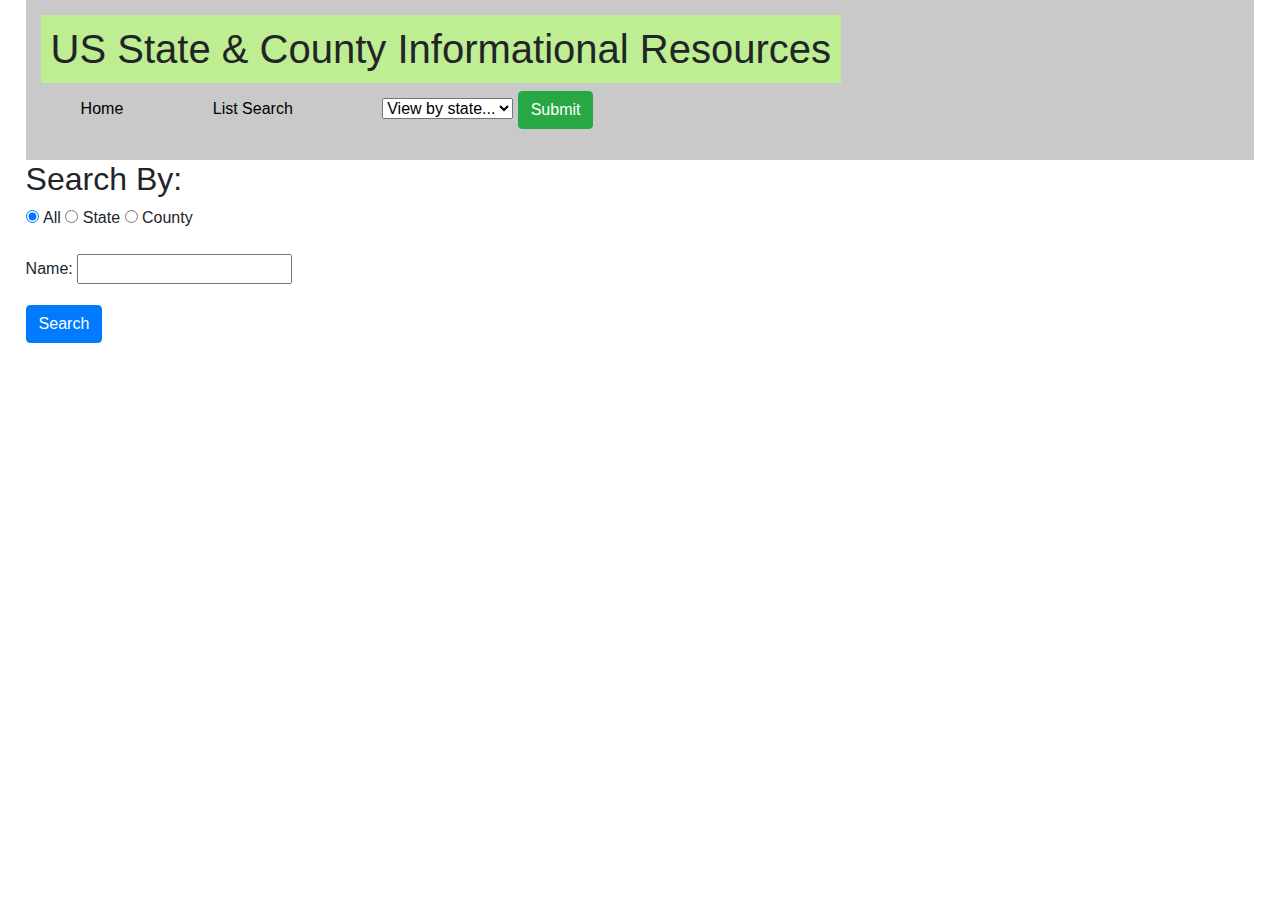
<file: search.html>
<!DOCTYPE html>
<html lang="en" >
<head>
  <meta charset="UTF-8">
  <title>US State & County Information Layout</title>
  <meta name="viewport" content="width=device-width, initial-scale=1">
  <link rel="stylesheet" href="https://stackpath.bootstrapcdn.com/bootstrap/4.4.1/css/bootstrap.min.css">
  <link rel="stylesheet" type="text/css" href="style.css">
  <script src="./script.js"></script>
</head>
<body>
    <header>
        <h1>US State & County Informational Resources</h1>
        <nav>
            <ul>
                <li>
                    <a href="index.html" title="Home">Home</a>
                </li>
                <li>
					<a href="search.html">List Search</a>
				</li>
				<li>
					<form>
						<select>
							<option>View by state...</option>
						</select>
						<input type="submit" name="statePg" id="statePg" value="Submit" class="btn btn-success">
					</form>
				</li>
            </ul>
        </nav>
    </header>
    <main>
        <form id="searchForm">
            <h2>Search By:</h2>
            <p>
                <input type="radio" name="searchType" id="all" value="All" checked="checked">
                <label for="all">All</label>
                <input type="radio" name="searchType" id="state" value="State">
                <label for="state">State</label>
                <input type="radio" name="searchType" id="county" value="County">
                <label for="radio">County</label>
            </p>
            <p>
                <label for="searchTerm">Name:</label>
                <input type="text" name="searchTerm" id="searchTerm" value="">
            </p>
            <p>
                <input type="submit" value="Search" class="btn btn-primary">
            </p>
        </form>
        <div id="searchResults">
            <!-- listed search results should go in here... -->
        </div>
    </main>
</body>
</html>
</file>
<file: style.css>
body {
    /* font-family: Arial; */
    padding-left: 2%;
    padding-right: 2%;
}
header {
    background-color: #c9c9c9;
    padding: 15px;
}
h1 {
    background-color: #bfed91;
    display: inline-block;
    padding: 10px;
}
  
nav ul li {
    margin-right: 85px;
    display: inline-block;
}
button:hover {
    cursor: pointer;
}
nav a {
    text-decoration: none;
    color: initial;
}
nav li a:hover {
    text-decoration: underline;
}
#topic ul {
    margin-bottom: 30px;
    margin-top: 30px;
}
#topic ul li {
    display: inline-block;
    margin-right: 85px;
    list-style-type: none;
}

main ul {
    text-align: center;
}
.map {
    width: 85%;
    height: 400px;
    margin: 0 auto;
}

.peach {
    background-color: #ffccb4;
}

.chartreuse {
    background-color: chartreuse;
}

.maroon {
    background-color: maroon;
}

.lightcoral {
    background-color: lightcoral;
}
</file>
